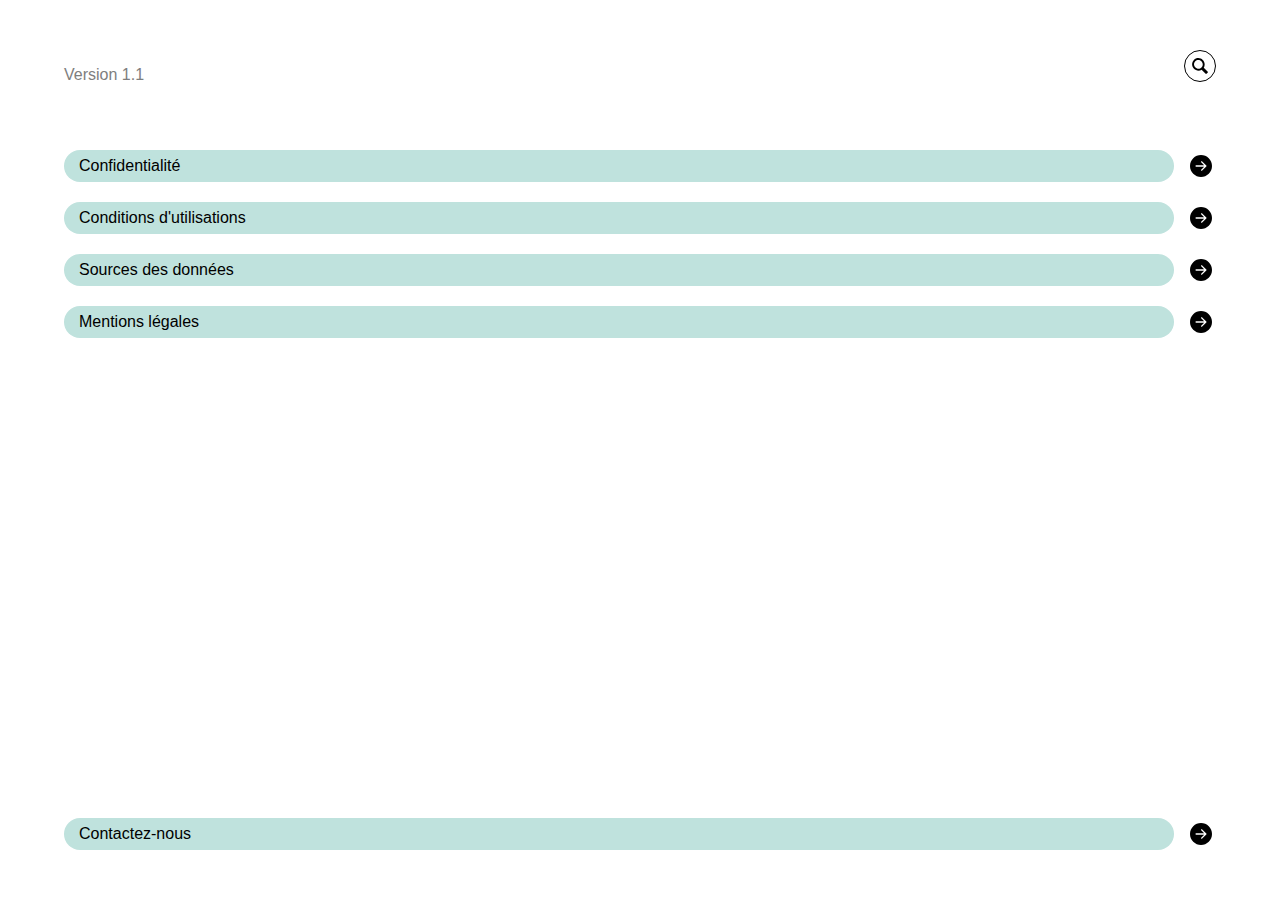
<file: setting.html>
<!DOCTYPE html>
<html lang="en">
<head>
    <meta charset="UTF-8">
    <meta name="viewport" content="width=device-width, initial-scale=1.0">
    <link rel="stylesheet" href="settingStyle.css">
    <script src="/imgAvatar.js" defer></script>
    <script src="/script.js" defer></script>
    <title>Melting Potes</title>
</head>
<body>
    <header>
        <p>Version 1.1</p>
        <a href="/index.html"><img src="/Images/recherche.svg" alt="Icon de recherche"></a>
    </header>
    <section>
        <div class="wrapperSetting">
            <p>Confidentialité</p>
            <button><img src="/Images/arrow.svg" alt="Flèche vers la droite"></button>
        </div>
        <div class="wrapperSetting">
            <p>Conditions d'utilisations</p>
            <button><img src="/Images/arrow.svg" alt="Flèche vers la droite"></button>
        </div>
        <div class="wrapperSetting">
            <p>Sources des données</p>
            <button><img src="/Images/arrow.svg" alt="Flèche vers la droite"></button>
        </div>
        <div class="wrapperSetting">
            <p>Mentions légales</p>
            <button><img src="/Images/arrow.svg" alt="Flèche vers la droite"></button>
        </div>
    </section>
    <footer>
        <div class="wrapperSetting">
            <p>Contactez-nous</p>
            <button><img src="/Images/arrow.svg" alt="Flèche vers la droite"></button>
        </div>
    </footer>
</body>
</html>
</file>
<file: settingStyle.css>
:root {
    box-sizing: border-box;
    font-family: Roboto, sans-serif;
}

* {
    box-sizing: inherit;
}

html {
    height: 100vh;
    margin: 0px;
    padding: 0px;
}

body {
    height: 100%;
    display: flex;
    flex-direction: column;
    justify-content: space-around;
    margin: 0px;
    background-color: #FFFFFF;
    align-items: center;
}

header {
    display: flex;
    flex-direction: row;
    justify-content: space-between;
    width: 90%;
    margin-top: 50px;
}

header p {
    color: #7e7e7e;
}

img {
    align-items: center;
}

section {
    display: flex;
    flex-direction: column;
    height: 100%;
    width: 90%;
    gap: 20px;
    margin-top: 50px;
}

.wrapperSetting {
    display: flex;
    flex-direction: row;
    justify-content: space-between;
    gap: 10px;
    align-items: center;
}

.wrapperSetting p {
    background-color: #BFE2DD;
    width: 100%;
    height: 32px;
    border-radius: 20px;
    line-height: 32px;
    padding: 0px 15px;
    margin: 0px;
}

.wrapperSetting button {
    border: none;
    background-color: transparent;
    align-items: center;
    height: 32px;
    width: 32px;
}

.wrapperSetting img {
    vertical-align: middle;
}

footer {
    margin-bottom: 50px;
    width: 90%;
}

/*
-----------------------------------------------------------------
*/

/* Ouverture de page Setting */

.page {
  position: fixed;
  top: 0;
  left: 0;
  width: 100%;
  height: 100%;
  background: white;
  transform: translateX(-100%);
  transition: transform 0.7s cubic-bezier(0.25, 0.8, 0.25, 1);
}

.page.active {
  transform: translateX(0);
}
</file>
